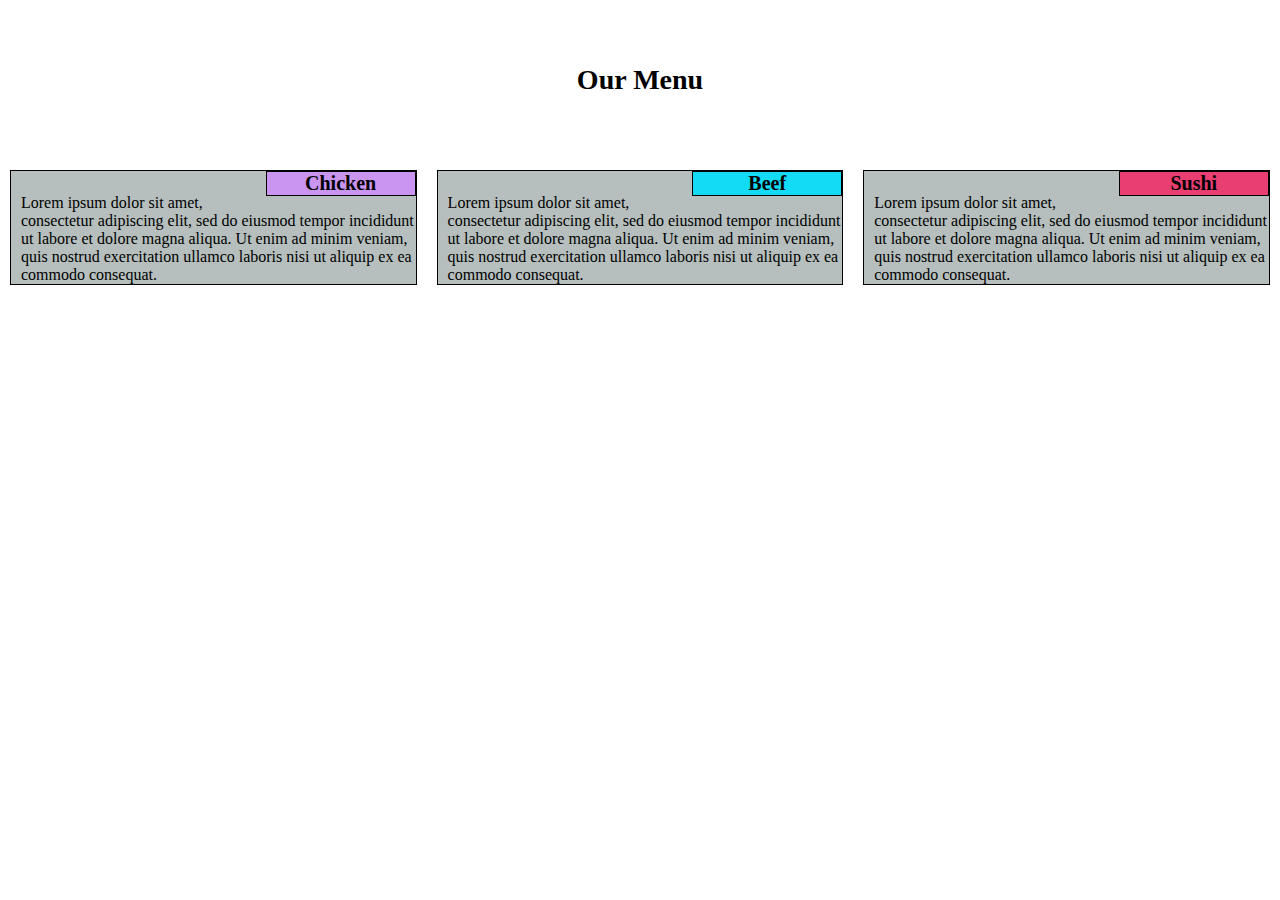
<file: module2-solution/index.html>
<!doctype html>
<head>
    <meta charset="utf-8">
    <meta name="viewport" content="width=device-width, initial-scale=1">
    <link rel="stylesheet" href="./css/styles.css">
    <title>Module-2-solution</title>
</head>
<body>
    <h1>Our Menu</h1>
    <div class="row">
        <section class="col-lg-4 col-md-6 col-sm-12">
            <div class="section">
                <h2 class="chicken">Chicken</h2><br>
                <p>Lorem ipsum dolor sit amet, consectetur adipiscing elit, sed do eiusmod tempor incididunt ut labore et dolore magna aliqua. Ut enim ad minim veniam, quis nostrud exercitation ullamco laboris nisi ut aliquip ex ea commodo consequat.</p>
            </div>
        </section>
        <div class="col-lg-4 col-md-6 col-sm-12">
            <section class="section">
                <h2 class="beef">Beef</h2><br>
                <p>Lorem ipsum dolor sit amet, consectetur adipiscing elit, sed do eiusmod tempor incididunt ut labore et dolore magna aliqua. Ut enim ad minim veniam, quis nostrud exercitation ullamco laboris nisi ut aliquip ex ea commodo consequat.</p>
            </section>
        </div>
        <div class="col-lg-4 col-md-12 col-sm-12">
            <section class="section">
                <h2 class="sushi">Sushi</h2><br>
                <p>Lorem ipsum dolor sit amet, consectetur adipiscing elit, sed do eiusmod tempor incididunt ut labore et dolore magna aliqua. Ut enim ad minim veniam, quis nostrud exercitation ullamco laboris nisi ut aliquip ex ea commodo consequat.</p>
            </section>
        </div>
        </div>
</body>
</html>
</file>
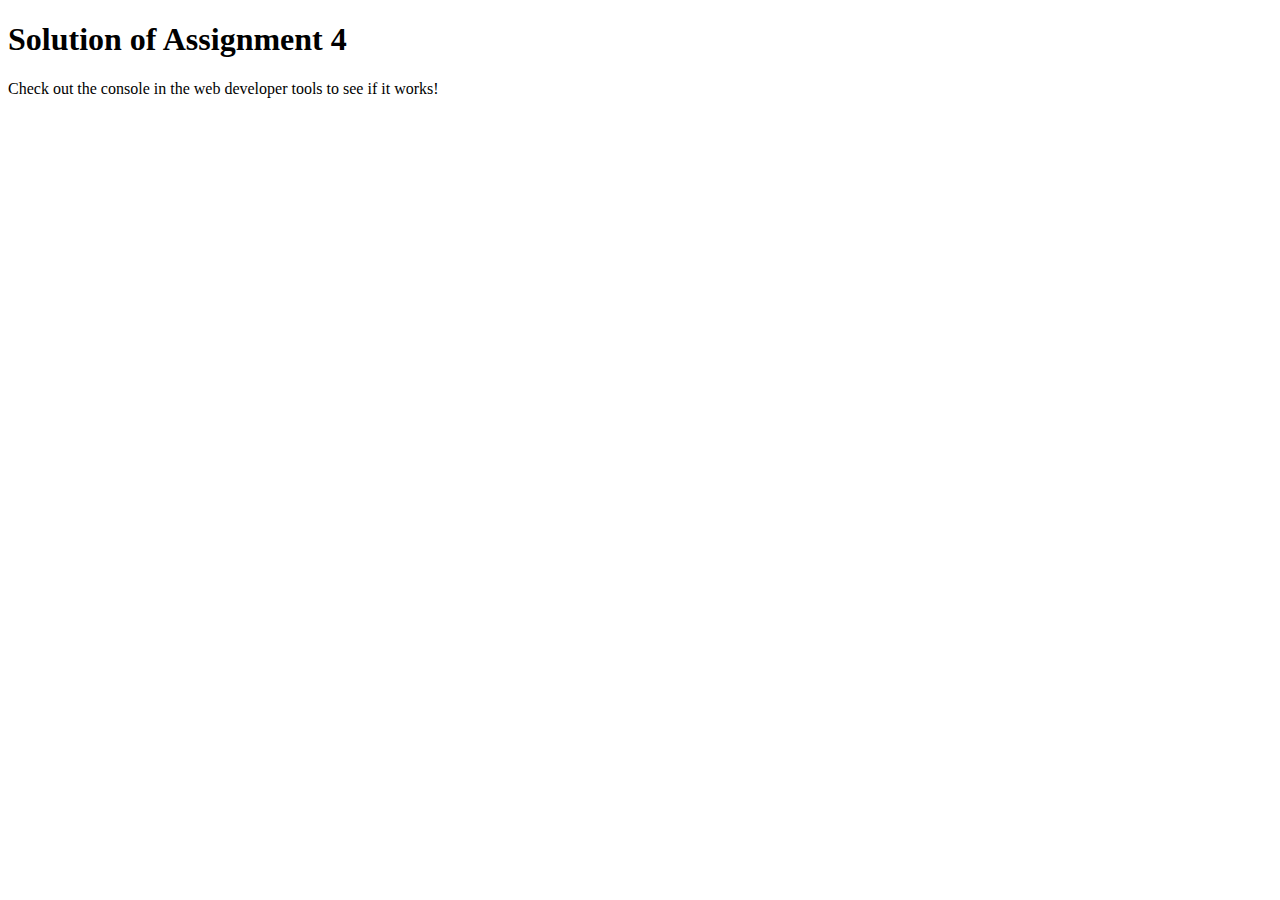
<file: module4-assignment/index.html>
<!DOCTYPE html>
<html>

<head>
    <meta charset="utf-8">
    <title>Assignment Solution for Module 4</title>
    <script src="SpeakHello.js"></script>
    <script src="SpeakGoodBye.js"></script>
    <script src="script.js"></script>
</head>

<body>
    <h1>Solution of Assignment 4</h1>
    <p>Check out the console in the web developer tools to see if it works!</p>
</body>

</html>
</file>
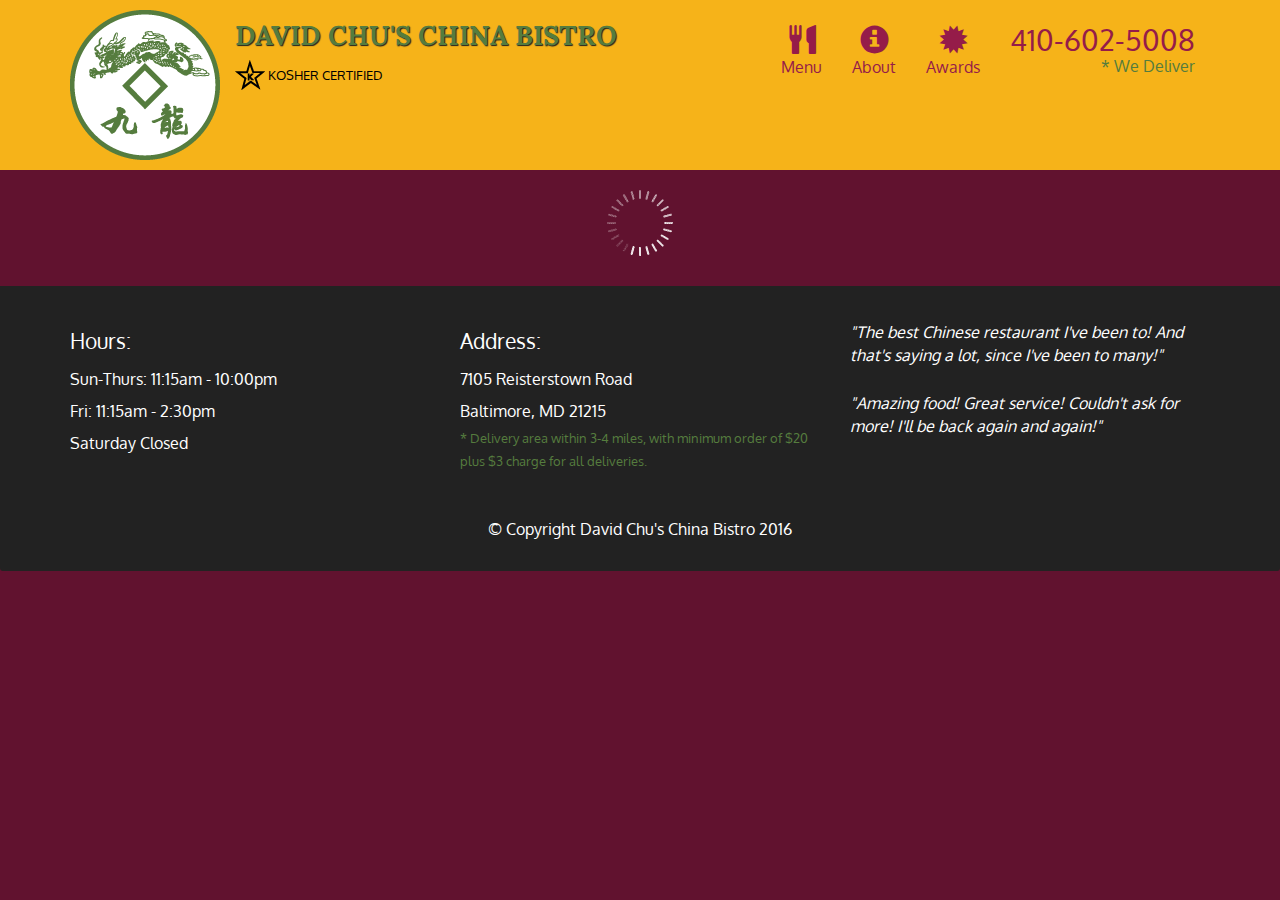
<file: module5-assignment/index.html>
<!doctype html>
<html lang="en">
  <head>
    <meta charset="utf-8">
    <meta http-equiv="X-UA-Compatible" content="IE=edge">
    <meta name="viewport" content="width=device-width, initial-scale=1">
    <title>David Chu's China Bistro</title>
    <link rel="stylesheet" href="css/bootstrap.min.css">
    <link rel="stylesheet" href="css/styles.css">
    <link href='https://fonts.googleapis.com/css?family=Oxygen:400,300,700' rel='stylesheet' type='text/css'>
    <link href='https://fonts.googleapis.com/css?family=Lora' rel='stylesheet' type='text/css'>
  </head>
<body>
  <header>
    <nav id="header-nav" class="navbar navbar-default">
      <div class="container">
        <div class="navbar-header">
          <a href="index.html" class="pull-left visible-md visible-lg">
            <div id="logo-img" alt="Logo image"></div>
          </a>

          <div class="navbar-brand">
            <a href="index.html"><h1>David Chu's China Bistro</h1></a>
            <p>
              <img src="images/star-k-logo.png" alt="Kosher certification">
              <span>Kosher Certified</span>
            </p>
          </div>

          <button id="navbarToggle" type="button" class="navbar-toggle collapsed" data-toggle="collapse" data-target="#collapsable-nav" aria-expanded="false">
            <span class="sr-only">Toggle navigation</span>
            <span class="icon-bar"></span>
            <span class="icon-bar"></span>
            <span class="icon-bar"></span>
          </button>
        </div>
        
        <div id="collapsable-nav" class="collapse navbar-collapse">
           <ul id="nav-list" class="nav navbar-nav navbar-right">
            <li id="navHomeButton" class="visible-xs active">
              <a href="index.html">
                <span class="glyphicon glyphicon-home"></span> Home</a>
            </li>
            <li id="navMenuButton">
              <a href="#" onclick="$dc.loadMenuCategories();">
                <span class="glyphicon glyphicon-cutlery"></span><br class="hidden-xs"> Menu</a>
            </li>
            <li>
              <a href="#">
                <span class="glyphicon glyphicon-info-sign"></span><br class="hidden-xs"> About</a>
            </li>
            <li>
              <a href="#">
                <span class="glyphicon glyphicon-certificate"></span><br class="hidden-xs"> Awards</a>
            </li>
            <li id="phone" class="hidden-xs">
              <a href="tel:410-602-5008">
                <span>410-602-5008</span></a><div>* We Deliver</div>
            </li>
          </ul><!-- #nav-list -->
        </div><!-- .collapse .navbar-collapse -->
      </div><!-- .container -->
    </nav><!-- #header-nav -->
  </header>

  <div id="call-btn" class="visible-xs">
    <a class="btn" href="tel:410-602-5008">
    <span class="glyphicon glyphicon-earphone"></span>
    410-602-5008
    </a>
  </div>
  <div id="xs-deliver" class="text-center visible-xs">* We Deliver</div>

  <div id="main-content" class="container"></div>

  <footer class="panel-footer">
    <div class="container">
      <div class="row">
        <section id="hours" class="col-sm-4">
          <span>Hours:</span><br>
          Sun-Thurs: 11:15am - 10:00pm<br>
          Fri: 11:15am - 2:30pm<br>
          Saturday Closed
          <hr class="visible-xs">
        </section>
        <section id="address" class="col-sm-4">
          <span>Address:</span><br>
          7105 Reisterstown Road<br>
          Baltimore, MD 21215
          <p>* Delivery area within 3-4 miles, with minimum order of $20 plus $3 charge for all deliveries.</p>
          <hr class="visible-xs">
        </section>
        <section id="testimonials" class="col-sm-4">
          <p>"The best Chinese restaurant I've been to! And that's saying a lot, since I've been to many!"</p>
          <p>"Amazing food! Great service! Couldn't ask for more! I'll be back again and again!"</p>
        </section>
      </div>
      <div class="text-center">&copy; Copyright David Chu's China Bistro 2016</div>
    </div>
  </footer>

  <!-- jQuery (Bootstrap JS plugins depend on it) -->
  <script src="js/jquery-2.1.4.min.js"></script>
  <script src="js/bootstrap.min.js"></script>
  <script src="js/ajax-utils.js"></script>
  <script src="js/script.js"></script>
</body>
</html>
</file>
<file: module5-assignment/css/styles.css>
body {
  font-size: 16px;
  color: #fff;
  background-color: #61122f;
  font-family: 'Oxygen', sans-serif;
}

/** HEADER **/
#header-nav {
  background-color: #f6b319;
  border-radius: 0;
  border: 0;
}

#logo-img {
  background: url('../images/restaurant-logo_large.png') no-repeat;
  width: 150px;
  height: 150px;
  margin: 10px 15px 10px 0;
}

.navbar-brand {
  padding-top: 25px;
}
.navbar-brand h1 { /* Restaurant name */
  font-family: 'Lora', serif;
  color: #557c3e;
  font-size: 1.5em;
  text-transform: uppercase;
  font-weight: bold;
  text-shadow: 1px 1px 1px #222;
  margin-top: 0;
  margin-bottom: 0;
  line-height: .75;
}
.navbar-brand a:hover, .navbar-brand a:focus {
  text-decoration: none;
}
.navbar-brand p { /* Kosher cert */
  color: #000;
  text-transform: uppercase;
  font-size: .7em;
  margin-top: 15px;
}
.navbar-brand p span { /* Star-K */
  vertical-align: middle;
}

#nav-list {
  margin-top: 10px;
}
#nav-list a {
  color: #951C49;
  text-align: center;
}
#nav-list a:hover {
  background: #E7E7E7;
}
#nav-list a span {
  font-size: 1.8em;
}

#phone {
  margin-top: 5px;
}
#phone a { /* Phone number */
  text-align: right;
  padding-bottom: 0;
}
#phone div { /* We Deliver */
  color: #557c3e;
  text-align: right;
  padding-right: 15px;
}

.navbar-header button.navbar-toggle, .navbar-header .icon-bar {
  border: 1px solid #61122f;
}
.navbar-header button.navbar-toggle {
  clear: both;
  margin-top: -30px;
}
/* END HEADER */

/* FOOTER */
.panel-footer {
  margin-top: 30px;
  padding-top: 35px;
  padding-bottom: 30px;
  background-color: #222;
  border-top: 0;
}
.panel-footer div.row {
  margin-bottom: 35px;
}
#hours, #address {
  line-height: 2;
}
#hours > span, #address > span {
  font-size: 1.3em;
}
#address p {
  color: #557c3e;
  font-size: .8em;
  line-height: 1.8;
}
#testimonials {
  font-style: italic;
}
#testimonials p:nth-child(2) {
  margin-top: 25px;
}
/* END FOOTER */



/* HOME PAGE */
.container .jumbotron {
  box-shadow: 0 0 50px #3F0C1F;
  border: 2px solid #3F0C1F;
}

#menu-tile, #specials-tile, #map-tile {
  height: 250px;
  width: 100%;
  margin-bottom: 15px;
  position: relative;
  border: 2px solid #3F0C1F;
  overflow: hidden;
}
#menu-tile:hover, #specials-tile:hover, #map-tile:hover {
  box-shadow: 0 1px 5px 1px #cccccc;
}
#menu-tile {
  background: url('../images/menu-tile.jpg') no-repeat;
  background-position: center;
}
#specials-tile {
  background: url('../images/specials-tile.jpg') no-repeat;
  background-position: center;
}
#menu-tile span, #specials-tile span, #map-tile span {
  position: absolute;
  bottom: 0;
  right: 0;
  width: 100%;
  text-align: center;
  font-size: 1.6em;
  text-transform: uppercase;
  background-color: #000;
  color: #fff;
  opacity: .8;
}
/* END HOME PAGE */

/* MENU CATEGORIES PAGE */
.category-tile { 
  position: relative;
  border: 2px solid #3F0C1F;
  overflow: hidden;
  width: 200px;
  height: 200px;
  margin: 0 auto 15px;
}
.category-tile span {
  position: absolute;
  bottom: 0;
  right: 0;
  width: 100%;
  text-align: center;
  font-size: 1.2em;
  text-transform: uppercase;
  background-color: #000;
  color: #fff;
  opacity: .8;
}
.category-tile:hover {
  box-shadow: 0 1px 5px 1px #cccccc;
}

#menu-categories-title + div {
  margin-bottom: 50px;
}
/* END MENU CATEGORIES PAGE */

/* SINGLE CATEGORY PAGE */
.menu-item-tile {
  margin-bottom: 25px;
}
.menu-item-tile hr {
  width: 80%;
}
.menu-item-tile .menu-item-price {
  font-size: 1.1em;
  text-align: right;
  margin-top: -15px;
  margin-right: -15px;
}
.menu-item-tile .menu-item-price span {
  font-size: .6em;
}
.menu-item-photo {
  position: relative;
  border: 2px solid #3F0C1F; 
  overflow: hidden;
  padding: 0;
  margin-right: -15px;
  margin-left: auto;
  margin-bottom: 20px;
  max-width: 250px;
}
.menu-item-photo div {
  position: absolute;
  bottom: 0;
  right: 0;
  width: 80px;
  background-color: #557c3e;
  text-align: center;
}
.menu-item-description {
  padding-right: 30px;
}
h3.menu-item-title {
  margin: 0 0 10px;
}
.menu-item-details {
  font-size: .9em;
  font-style: italic;
}
/* END SINGLE CATEGORY PAGE */


/********** Large devices only **********/
@media (min-width: 1200px) {
  .container .jumbotron {
    background: url('../images/jumbotron_1200.jpg') no-repeat;
    height: 675px;
  }
}

/********** Medium devices only **********/
@media (min-width: 992px) and (max-width: 1199px) {
  /* Header */
  #logo-img {
    background: url('../images/restaurant-logo_medium.png') no-repeat;
    width: 100px;
    height: 100px;
    margin: 5px 5px 5px 0;
  }
  /* End Header */

  /* Home Page */
  .container .jumbotron {
    background: url('../images/jumbotron_992.jpg') no-repeat;
    height: 558px;
  }
  /* End Home Page */
}

/********** Small devices only **********/
@media (min-width: 768px) and (max-width: 991px) {
  /* Home Page */
  .container .jumbotron {
    background: url('../images/jumbotron_768.jpg') no-repeat;
    height: 432px;
  }
  /* End Home Page */
}

/********** Extra small devices only **********/
@media (max-width: 767px) {
  /* Header */
  .navbar-brand {
    padding-top: 10px;
    height: 80px;
  }
  .navbar-brand h1 { /* Restaurant name */
    padding-top: 10px;
    font-size: 5vw; /* 1vw = 1% of viewport width */
  }
  .navbar-brand p { /* Kosher cert */
    font-size: .6em;
    margin-top: 12px;
  }
  .navbar-brand p img { /* Star-K */
    height: 20px;
  }

  #collapsable-nav a { /* Collapsed nav menu text */
    font-size: 1.2em;
  }
  #collapsable-nav a span { /* Collapsed nav menu glyph */
    font-size: 1em;
    margin-right: 5px;
  }

  #call-btn > a {
    font-size: 1.5em;
    display: block;
    margin: 0 20px;
    padding: 10px;
    border: 2px solid #fff;
    background-color: #f6b319;
    color: #951c49;
  }
  #xs-deliver {
    margin-top: 5px;
    font-size: .7em;
    letter-spacing: .1em;
    text-transform: uppercase;
  }
  /* End Header */

  /* Footer */
  .panel-footer section {
    margin-bottom: 30px;
    text-align: center;
  }
  .panel-footer section:nth-child(3) {
    margin-bottom: 0; /* margin already exists on the whole row */
  }
  .panel-footer section hr {
    width: 50%;
  }
  /* End Footer */

  /* Home Page */
  .container .jumbotron {
    margin-top: 30px;
    padding: 0;
  }
  #menu-tile, #specials-tile {
    width: 360px;
    margin: 0 auto 15px;
  }

  .menu-item-photo {
    margin-right: auto;
  }
  .menu-item-tile .menu-item-price {
    text-align: center;
  }
  .menu-item-description {
    text-align: center;;
  }
}


/********** Super extra small devices Only :-) (e.g., iPhone 4) **********/
@media (max-width: 479px) {
  /* Header */
  .navbar-brand h1 { /* Restaurant name */
    padding-top: 5px;
    font-size: 6vw;
  }
  /* End Header */
  
  /* Home page */
  #menu-tile, #specials-tile {
    width: 280px;
    margin: 0 auto 15px;
  }

  .col-xxs-12 {
    position: relative;
    min-height: 1px;
    padding-right: 15px;
    padding-left: 15px;
    float: left;
    width: 100%;
  }
}
</file>
<file: module2-solution/css/styles.css>
/*Base styles reseting browser presets*/
* {
  box-sizing: border-box;
  margin: 0;
  padding: 0;
}
body{
    font-family: "Comic Sans MS", "Times New Roman", sans-serif;
    font-size: 100%;
}
h1 {
    text-align: center;
    color:black;
    font-weight: bold;
    font-size: 1.75em;
    margin-top: 5%;
    margin-bottom: 5%;
}
h2 {
  border: 1px solid black;
  font-size: 1.25em;
  text-align: center;
  float:right;
  position: relative;
  width: 150px;           

}
.section {
  margin: 10px;
  position: relative;
  border: 1px solid black;
  background-color: #b6bfbd;
  padding-top: 0px;
  padding-left: 10px;

}

.section p{
  margin-top: 5px;

}

.chicken{
    background-color:#ca95f0;         
    color: black;
    }
.beef{
    background-color:#13daf5;
    color: black;  
   }
.sushi{
    background-color:#e93e71;
    color: black;   
   }


/*For large devices - desktop view*/

@media (min-width: 992px) {  
  .col-lg-4 {
    float : left;
    width: 33.33%;
  }
}
  
/*For medium devices - tablet view*/
 
@media (min-width: 768px) and (max-width: 991px) {  
  .col-md-6 , .col-md-12{
    float: left;
  }
  .col-md-6{
    float: left;
    width: 50%;
  }
  .col-md-12 {
    float: left;
    width: 100%;
  }
}


/*For small devices - mobile view*/

@media (max-width: 767px){  
  .col-sm-12 {
    float: left;
    width: 100%;
  }
}
</file>
